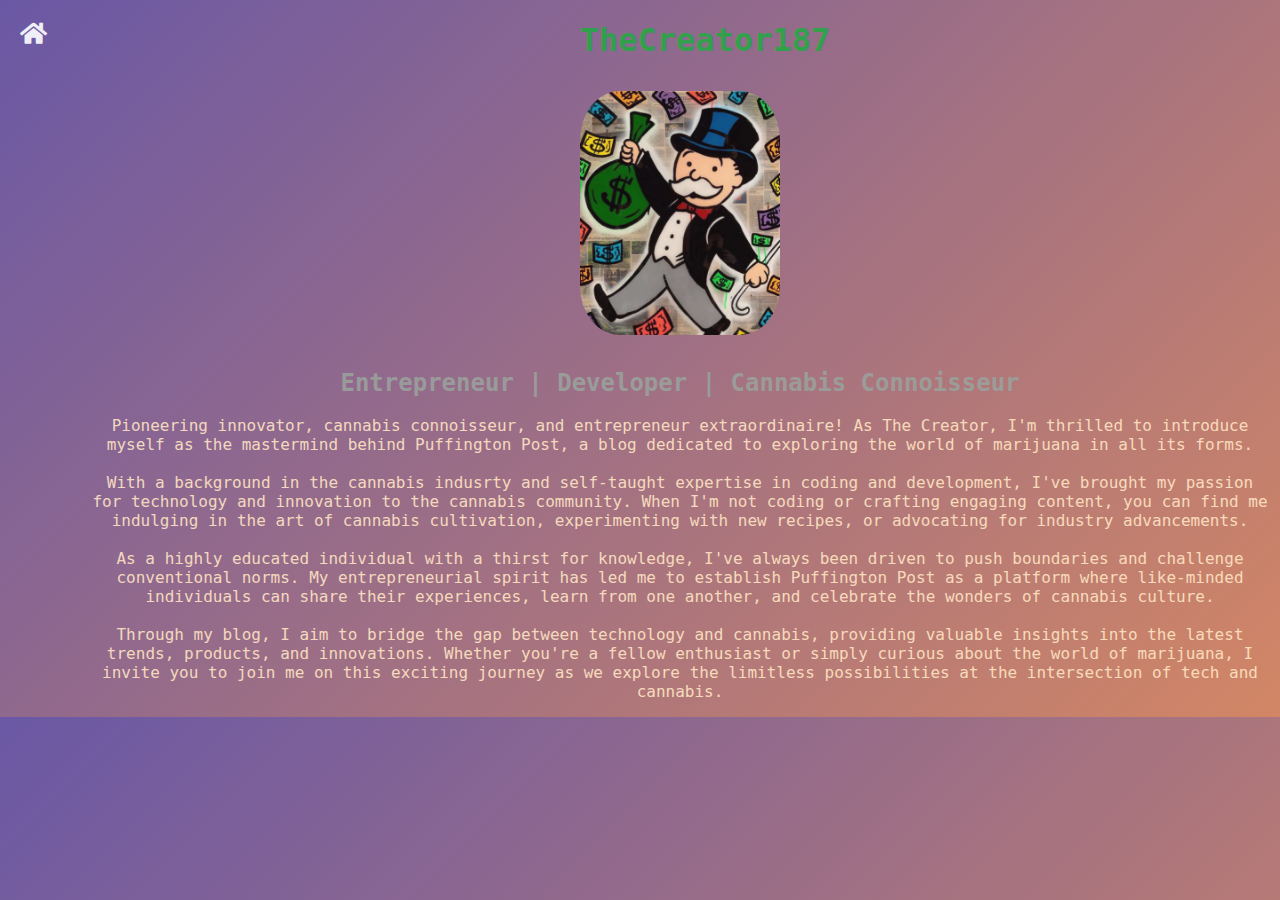
<file: about.html>
<!DOCTYPE html>
<html>
<head>
    <meta name="viewport" content="width=device-width, initial-scale=1.0">
    <meta charset="UTF-8">
    <title>Contact</title>
    <link rel="stylesheet" type="text/css" href="style.css">
    <link rel="stylesheet" href="https://cdnjs.cloudflare.com/ajax/libs/font-awesome/5.15.4/css/all.min.css"> <!-- Ensure Font Awesome is included -->
</head>
<body>
    <a href="index.html" class="home-button"><i class="fas fa-home"></i></a>
    <div class="content">
        <div class="centered-container">
            <h1>TheCreator187</h1>
            <img id="the-creator-logo" src="./images/pic3.jpg" alt="The Creator Logo" width="200" title="The Creator Logo">
            <h2 style="text-align: center;">Entrepreneur | Developer | Cannabis Connoisseur</h2>
            <p>Pioneering innovator, cannabis connoisseur, and entrepreneur extraordinaire! As The Creator, 
                I'm thrilled to introduce myself as the mastermind behind Puffington Post, a blog dedicated to 
                exploring the world of marijuana in all its forms.
                <br><br>
                With a background in the cannabis indusrty and self-taught expertise in coding and development, I've 
                brought my passion for technology and innovation to the cannabis community. When I'm not 
                coding or crafting engaging content, you can find me indulging in the art of cannabis 
                cultivation, experimenting with new recipes, or advocating for industry advancements.
                <br><br>
                As a highly educated individual with a thirst for knowledge, I've always been driven to push 
                boundaries and challenge conventional norms. My entrepreneurial spirit has led me to establish 
                Puffington Post as a platform where like-minded individuals can share their experiences, learn 
                from one another, and celebrate the wonders of cannabis culture.
                <br><br>
                Through my blog, I aim to bridge the gap between technology and cannabis, providing valuable 
                insights into the latest trends, products, and innovations. Whether you're a fellow enthusiast 
                or simply curious about the world of marijuana, I invite you to join me on this exciting 
                journey as we explore the limitless possibilities at the intersection of tech and cannabis.</p>
        </div>
    </div>
</body>
</html>
</file>
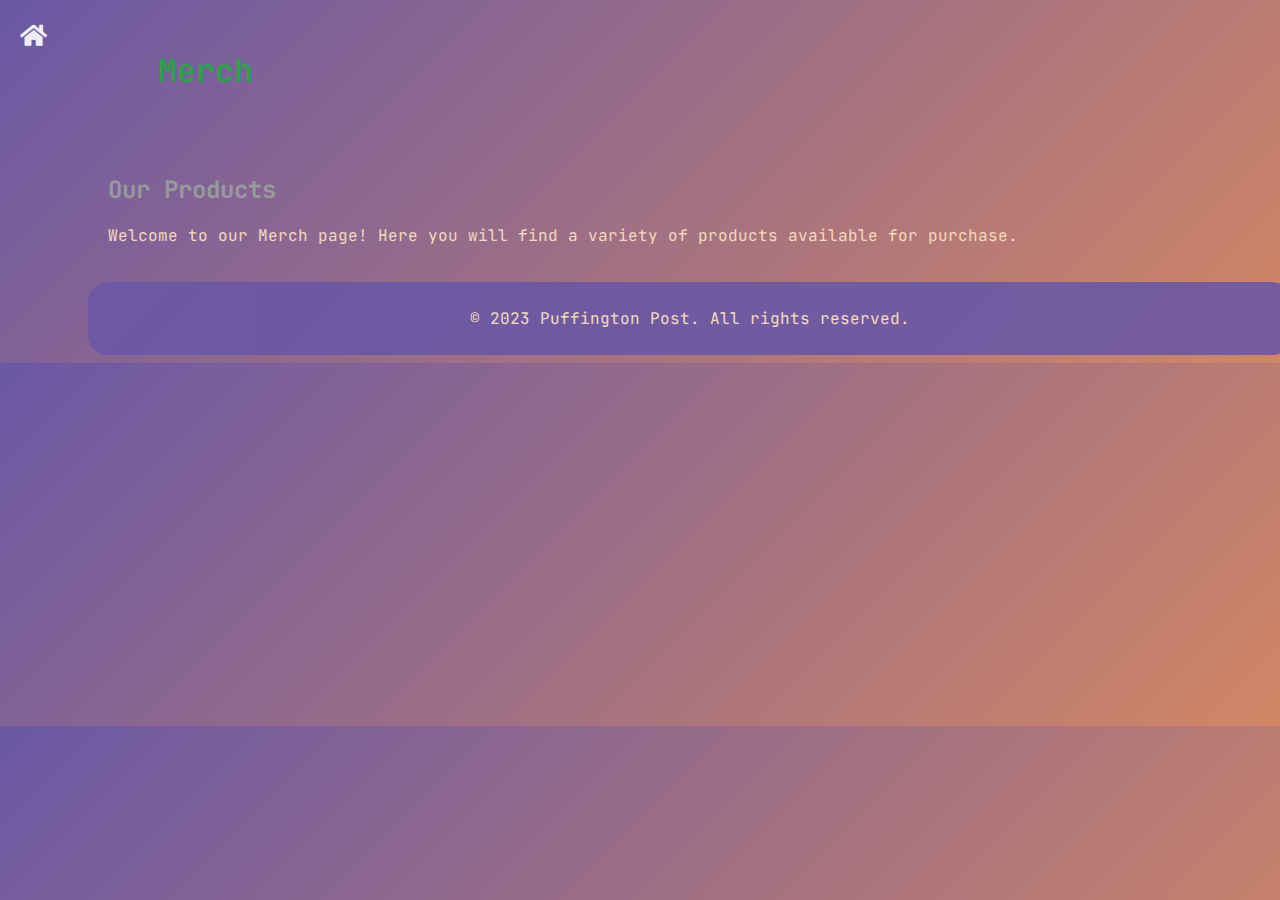
<file: merch.html>
<!DOCTYPE html>
<html>
<head>
    <meta name="viewport" content="width=device-width, initial-scale=1.0">
    <meta charset="UTF-8">
    <title>Merch - Puffington Post</title>
    <link href="https://fonts.googleapis.com/css2?family=JetBrains+Mono:wght@400;700&display=swap" rel="stylesheet">
    <link rel="stylesheet" type="text/css" href="style.css">
    <link rel="stylesheet" href="https://cdnjs.cloudflare.com/ajax/libs/font-awesome/5.15.4/css/all.min.css">
</head>
<body>
    <a href="index.html" class="home-button"><i class="fas fa-home"></i></a>
    <div class="content">
        <header>
            <h1>Merch</h1>
        </header>
        <main>
            <section>
                <h2>Our Products</h2>
                <p>Welcome to our Merch page! Here you will find a variety of products available for purchase.</p>
                <!-- Add your merch items here -->
            </section>
        </main>
        <footer>
            <p>&copy; 2023 Puffington Post. All rights reserved.</p>
        </footer>
    </div>
</body>
</html>
</file>
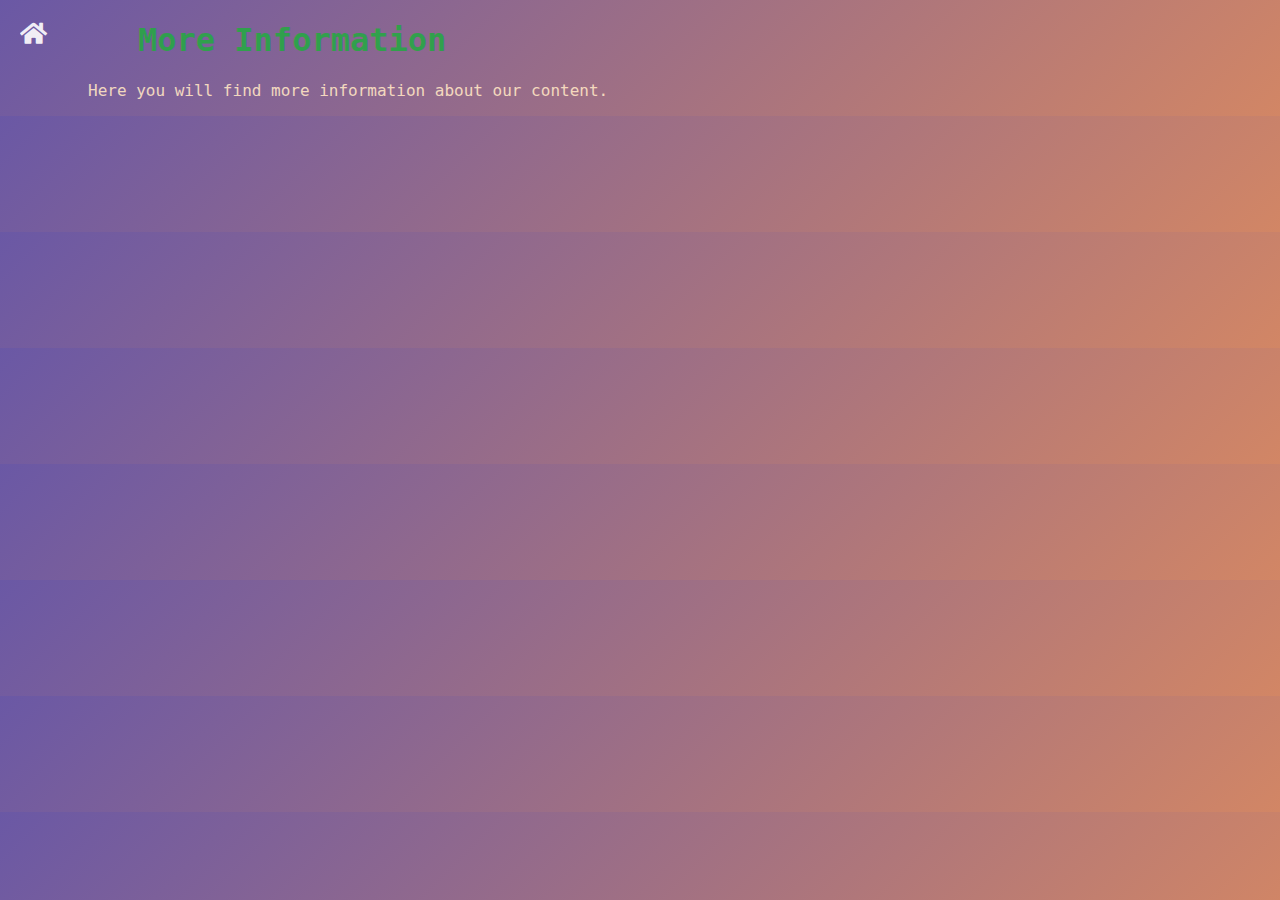
<file: more.html>
<!DOCTYPE html>
<html>
<head>
    <meta name="viewport" content="width=device-width, initial-scale=1.0">
    <meta charset="UTF-8">
    <title>More</title>
    <link rel="stylesheet" type="text/css" href="style.css">
    <link rel="stylesheet" href="https://cdnjs.cloudflare.com/ajax/libs/font-awesome/5.15.4/css/all.min.css"> <!-- Ensure Font Awesome is included -->
</head>
<body>
    <a href="index.html" class="home-button"><i class="fas fa-home"></i></a>
    <div class="content">
        <h1>More Information</h1>
        <p>Here you will find more information about our content.</p>

            </video>
        </div>
    </div>
</body>
</html>
</file>
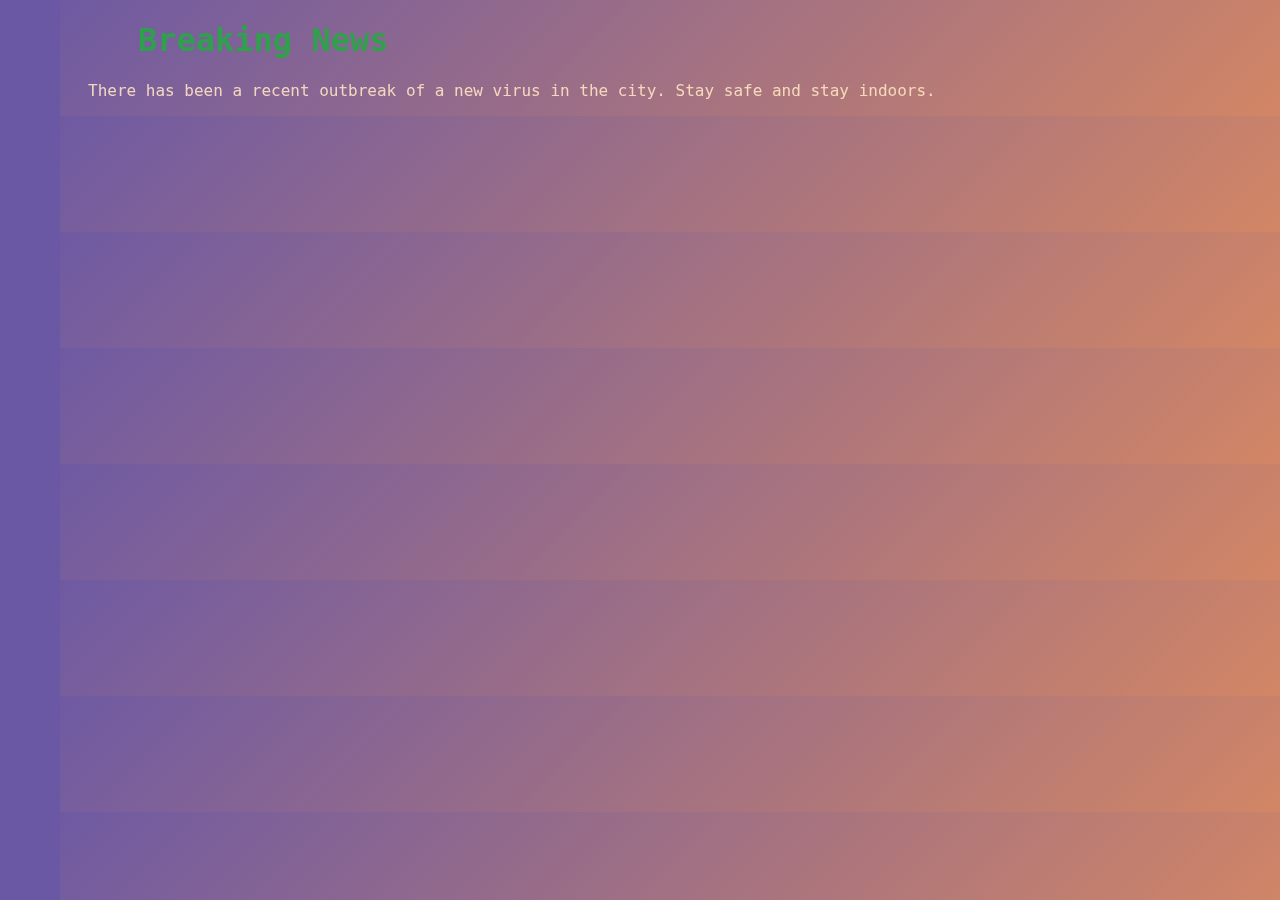
<file: news/breaking-news.html>
<!DOCTYPE html>
<html>
<head>
    <meta name="viewport" content="width=device-width, initial-scale=1.0">
    <meta charset="UTF-8">
    <title>Breaking News</title>
    <link rel="stylesheet" type="text/css" href="../style.css">
</head>
<body>
    <div class="sidebar">
        <a href="../index.html"><i class="fas fa-home"></i></a>
        <a href="../more.html"><i class="fas fa-ellipsis-h"></i></a>
        <a href="../about.html"><i class="fas fa-info-circle"></i></a>
        <a href="../merch.html"><i class="fas fa-shopping-cart"></i></a>
    </div>
    <div class="content">
        <h1>Breaking News</h1>
        <p>There has been a recent outbreak of a new virus in the city. Stay safe and stay indoors.</p>
    </div>
</body>
</html>
</file>
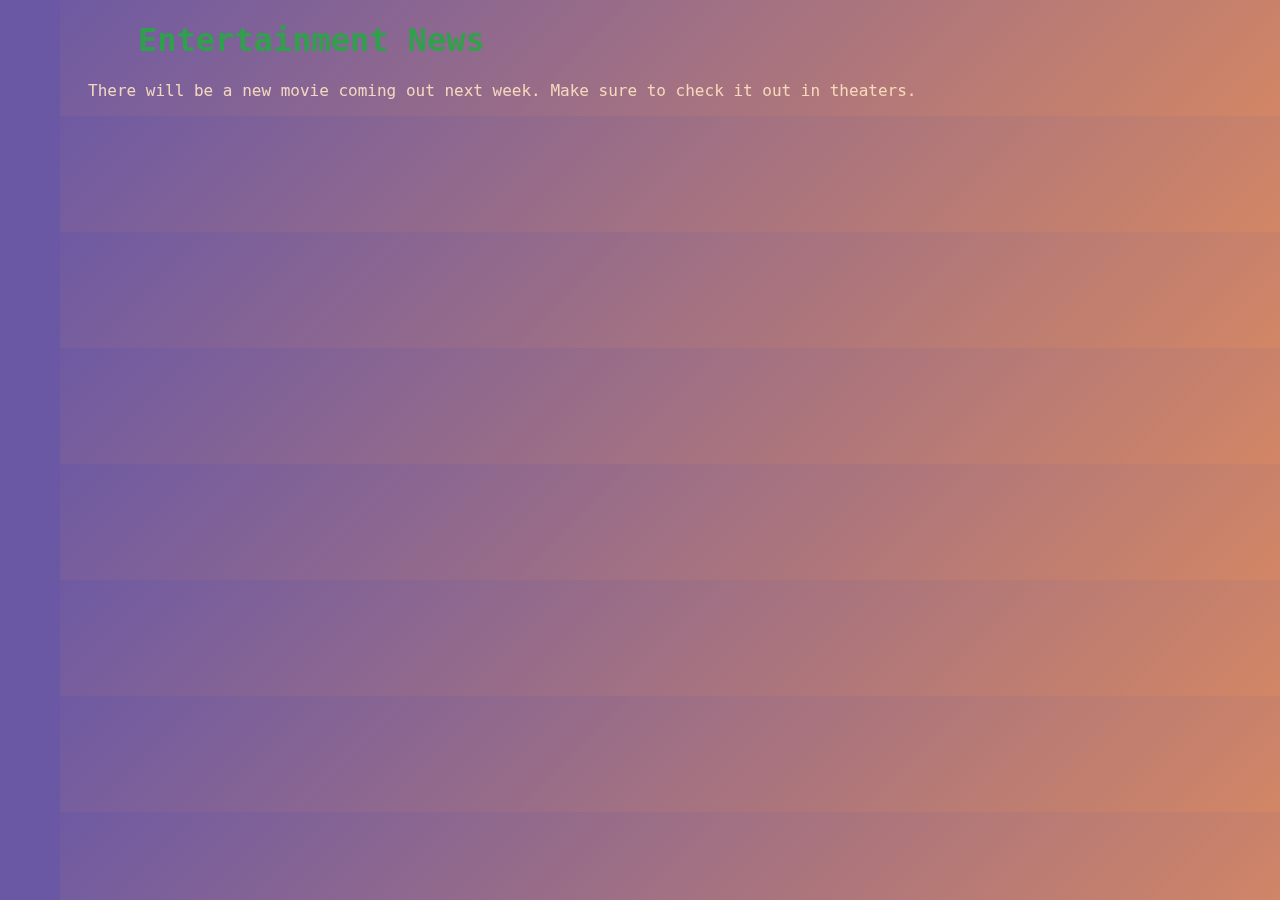
<file: news/entertainment-news.html>
<!DOCTYPE html>
<html>
<head>
    <meta name="viewport" content="width=device-width, initial-scale=1.0">
    <meta charset="UTF-8">
    <title>Entertainment News</title>
    <link rel="stylesheet" type="text/css" href="../style.css">
</head>
<body>
    <div class="sidebar">
        <a href="../index.html"><i class="fas fa-home"></i></a>
        <a href="../more.html"><i class="fas fa-ellipsis-h"></i></a>
        <a href="../about.html"><i class="fas fa-info-circle"></i></a>
        <a href="../merch.html"><i class="fas fa-shopping-cart"></i></a>
    </div>
    <div class="content">
        <h1>Entertainment News</h1>
        <p>There will be a new movie coming out next week. Make sure to check it out in theaters.</p>
    </div>
</body>
</html>
</file>
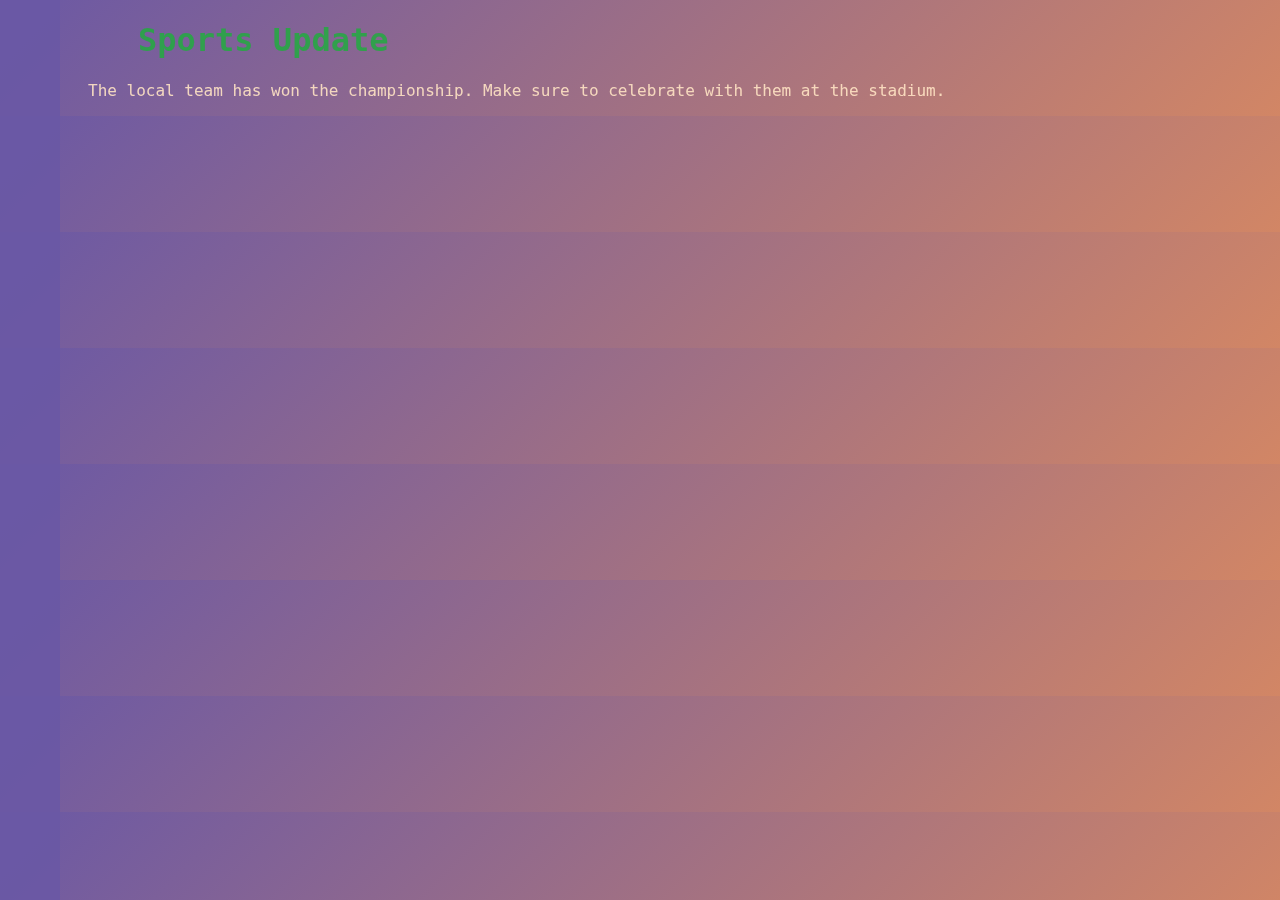
<file: news/sports-update.html>
<!DOCTYPE html>
<html>
<head>
    <meta name="viewport" content="width=device-width, initial-scale=1.0">
    <meta charset="UTF-8">
    <title>Sports Update</title>
    <link rel="stylesheet" type="text/css" href="../style.css">
</head>
<body>
    <div class="sidebar">
        <a href="../index.html"><i class="fas fa-home"></i></a>
        <a href="../more.html"><i class="fas fa-ellipsis-h"></i></a>
        <a href="../about.html"><i class="fas fa-info-circle"></i></a>
        <a href="../merch.html"><i class="fas fa-shopping-cart"></i></a>
    </div>
    <div class="content">
        <h1>Sports Update</h1>
        <p>The local team has won the championship. Make sure to celebrate with them at the stadium.</p>
    </div>
</body>
</html>
</file>
<file: style.css>
header {
    display: flex;
    justify-content: space-between;
    align-items: center;
    padding: 20px;
    background-color:linear-gradient(135deg, #cfc531, #dd825b); /* Purple-pink gradient 6a58a5 */
    align-self: center;
}


body {
    font-family: 'JetBrains Mono', monospace;
    color: bisque;
    opacity: 0.9;
    box-sizing: border-box;
    background: linear-gradient(135deg, #6a58a5, #d28665); /* Purple-pink gradient 6a58a5 */
}

.home-button {
    position: absolute;
    top: 20px;
    left: 20px;
    font-size: 24px;
    color: white;
    text-decoration: none;
}

.home-button:hover {
    color: #218838;
}


h1 {
    margin-left: 50px;
    font-size: 2em;
    color: #28a745;
}


h2 {
    font-size: 1.5em;
    color: #9aa19c;
}
.more-info {
    color: white;
    border-radius: 5px;
    background-color: #28a745;
    margin-left: 73px;
    margin-top: 10px;
    padding: 5px 10px;
    border: none;
    cursor: pointer;
}

.more-info:hover {
    background-color: #218838;
}

img {
    margin: 10px;
    border-radius: 20%;
    max-width: 100%;
    height: auto;
}

.image-container {
    display: flex;
    flex-direction: row;
    align-items: center;
    gap: 20px;
}

.image-container p {
    margin: 0 10px;
    text-align: center;
}

.image-container div {
    text-align: center;
}

a {
    color: rgb(255, 142, 90); /* Link color */
}

.centered-container {
    text-align: center;
    margin: auto;
}

main {
    padding: 20px;
}

.post-container {
    margin-bottom: 20px;
}

footer {
    text-align: center;
    padding: 10px;
    background-color: #6a58a5; /* Pastel pink */
    width: 100%;
    border-radius: 20px;
    align-self: center;
}

.sidebar {
    height: 100%;
    width: 60px;
    position: fixed;
    top: 0;
    left: 0;
    background-color: #6a58a5; /* Pastel pink */
    padding-top: 20px;
    z-index: 1000; /* Ensure sidebar is on top */
}

.sidebar a {
    padding: 10px 0;
    text-decoration: none;
    font-size: 18px;
    color: bisque;
    display: block;
    text-align: center;
}

.sidebar a:hover {
    background-color: #575757;
}

.sidebar i {
    font-size: 24px;
    color: bisque; /* Ensure icons are visible */
}

.content {
    margin-left: 80px;
}

.image-row {
    display: flex;
    justify-content: left;
    align-items: center;
}

.image-row img {
    margin: 0 10px;
    max-width: 100%;
}

.elephants-img {
    border-radius: 20px;
    float: left;
}

.navbar {
    display: none;
}

/* Removed chatbot CSS */

@media screen and (max-width: 600px) {
    body {
        font-size: 14px;
    }

    header {
        flex-direction: column;
        padding: 10px;
    }

    .puffington-post-intro {
        font-size: 12px;
        padding: 10px;
        max-height: 200px;
        overflow-y: auto;
        border: 1px solid #ccc;
        border-radius: 10px;
    }

    .more-info {
        font-size: 12px;
        margin-left: 0;
        margin-top: 5px;
        padding: 5px;
    }

    .image-container {
        flex-direction: column;
        gap: 10px;
    }

    .anime-img {
        width: 100%;
        margin-right: 0;
        left: 0;
        max-width: 100%;
    }

    .image-row {
        flex-direction: column;
        align-items: flex-start;
    }

    .image-row img {
        width: 100%;
        margin: 10px 0;
        max-width: 100%;
    }

    .back-button {
        width: 100%;
        margin-top: 10px;
    }

    .sidebar {
        width: 50px;
    }

    .content {
        margin-left: 60px;
    }

    /* Removed chatbot CSS */

    img {
        width: 100%;
        height: auto;
    }

    p,  h2, h3, h4, h5, h6 {
        font-size: 1em;
        line-height: 1.5em;
    }
}

@media screen and (min-width: 600px) {
    body {
        font-size: 16px;
    }

    header {
        flex-direction: row;
        padding: 20px;
    }

    .puffington-post-intro {
        font-size: 14px;
        padding: 20px;
        max-height: 200px;
        overflow-y: auto;
        border: 1px solid #ccc;
        border-radius: 10px;
    }

    .more-info {
        font-size: 14px;
        margin-left: 73px;
        margin-top: 10px;
        padding: 5px 10px;
    }

    .image-container {
        flex-direction: row;
        gap: 20px;
    }

    .anime-img {
        width: 100%;
        margin-right: 150px;
        left: 200px;
        max-width: 100%;
    }

    .image-row {
        flex-direction: row;
        align-items: center;
    }

    .image-row img {
        width: auto;
        margin: 0 10px;
        max-width: 100%;
    }

    .back-button {
        width: auto;
        margin-top: 20px;
    }

    .sidebar {
        width: 60px;
    }

    .content {
        margin-left: 80px;
    }

    /* Removed chatbot CSS */
}
</file>
